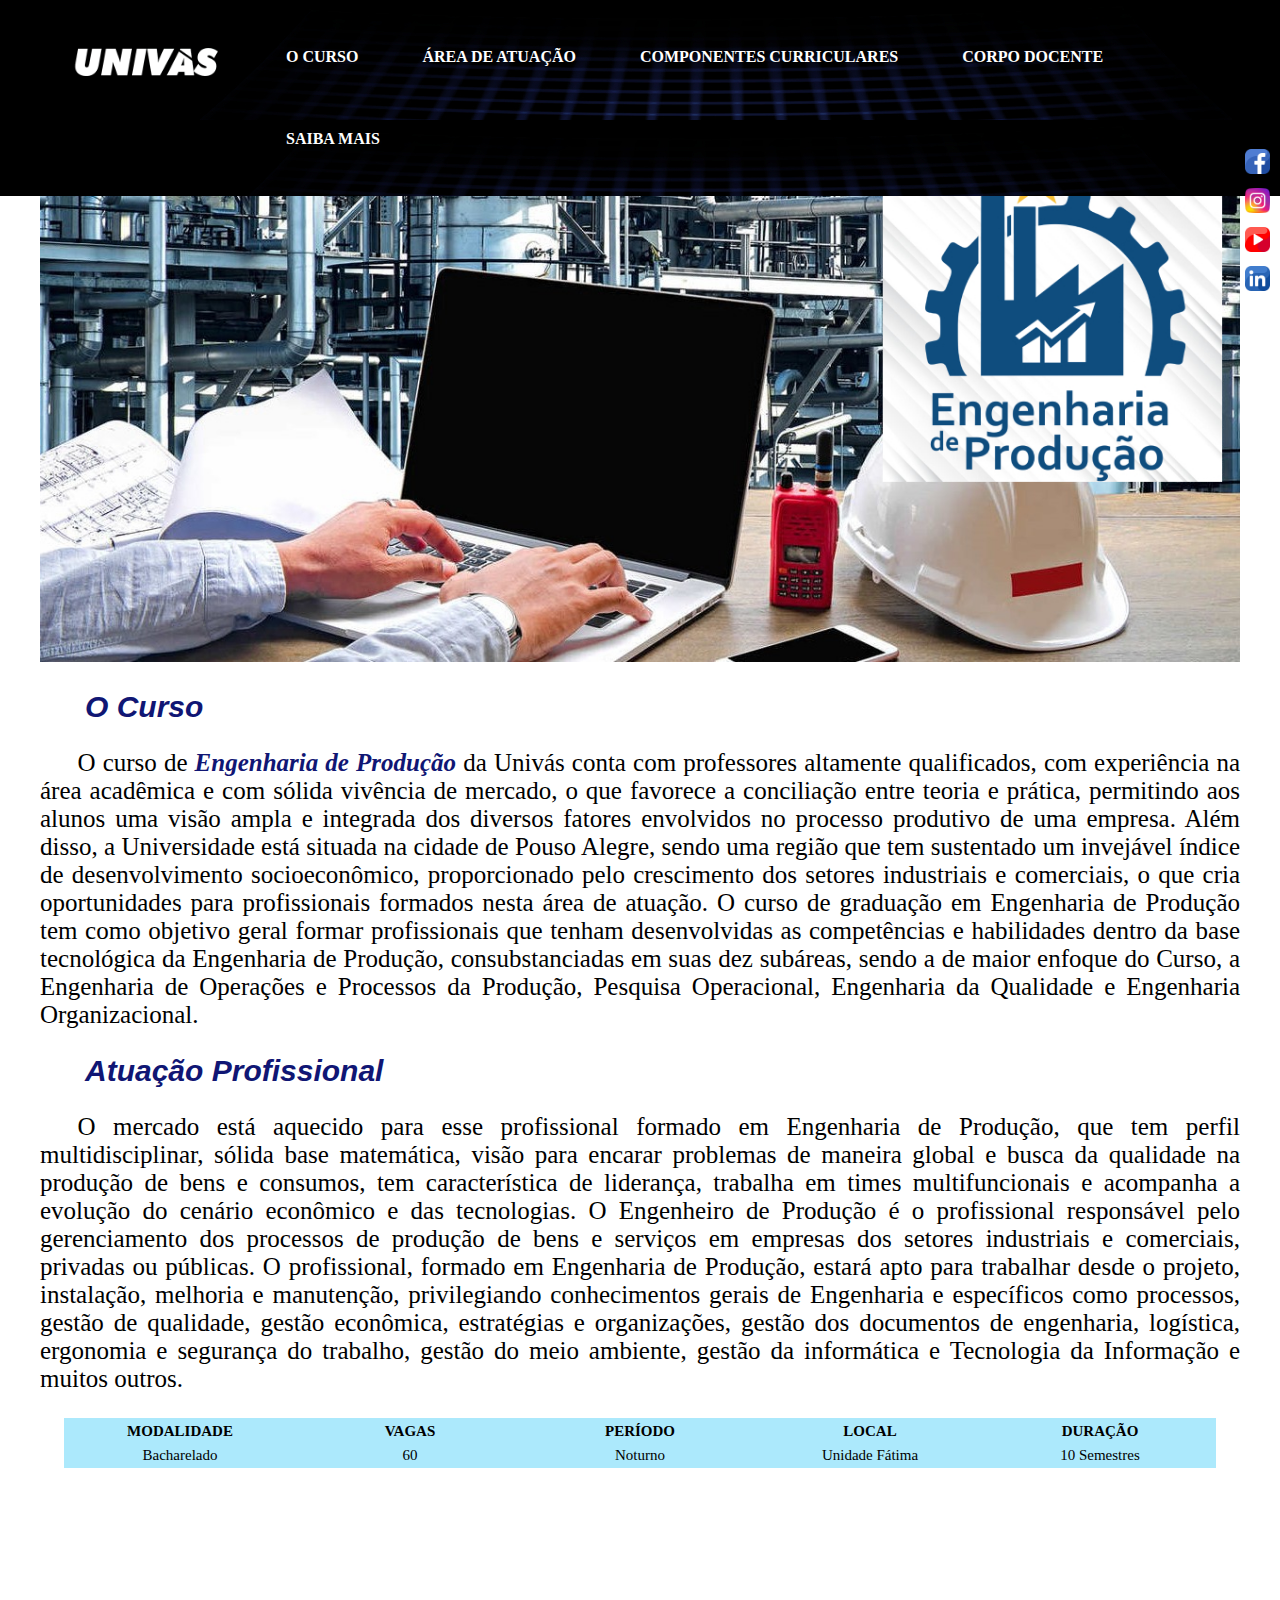
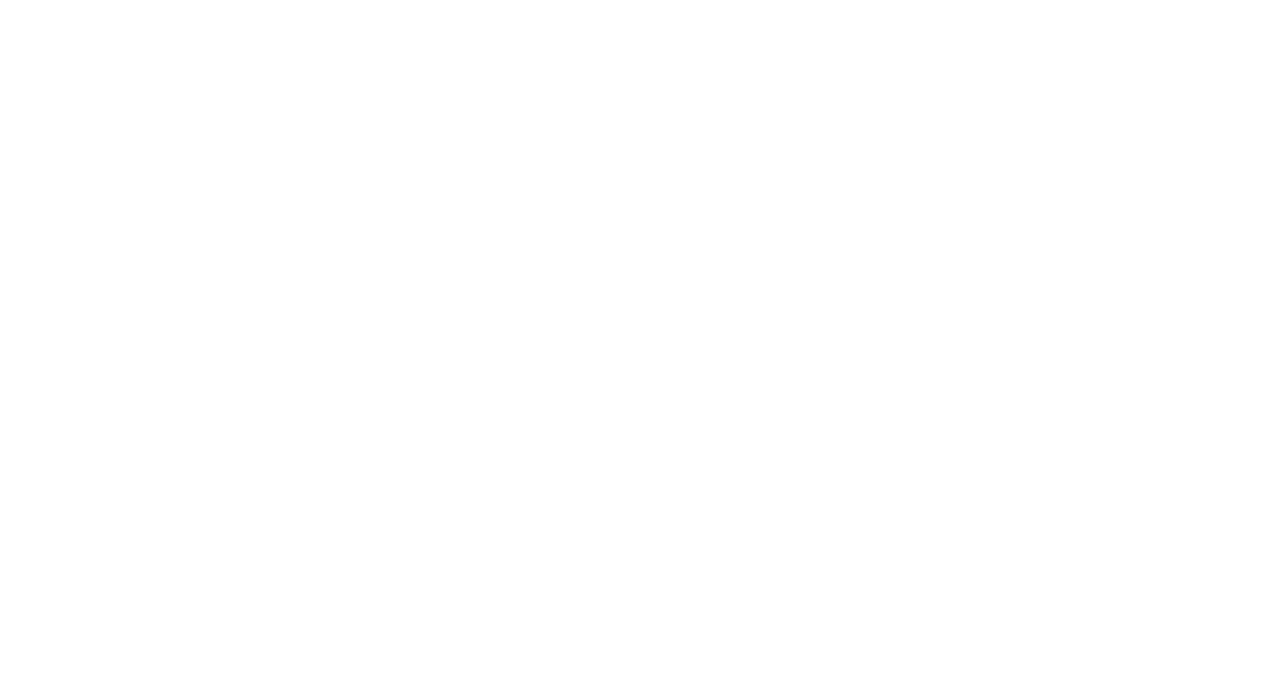
<file: index.html>
<!DOCTYPE html>
<html>
    <head>
        <link rel="icon" type="image;x-icon" href="images/univas_green.svg">
        <title>Engenharia de Produção</title>
        <link href="css/main.css" rel="stylesheet">
        <link href="css/index.css" rel="stylesheet">  
    </head>
    
    <body>    
        <header>
            <nav class="navigation">     
                <ul id="ul">
                    <li>
                        <a href="index.html">
                             <img src="images/univas_white.png" alt="logoUnivas" id="logoUnivas">
                        </a>
                    </li>
                    <li>
                        <a href="index.html">
                            O Curso
                        </a>
                    </li>
                    <li>
                        <a href="area-atuacao.html">
                             Área de Atuação
                        </a>
                     </li>
                    <li>
                        <a href="comp-curric.html">
                            Componentes Curriculares
                        </a>
                    </li>
                    <li>
                        <a href="corpo-docente.html">
                            Corpo Docente
                        </a>
                    </li>
                    <li>
                        <a href="saiba-mais.html">
                            Saiba Mais
                        </a>
                    </li>
                </ul>   
                <div class="iconMenu">
                    <img src="images/toppng.com-menu-icon-png-3-lines-2000x2000.png" alt="icon" id="iconMenu">
                </div>
            </nav>
        </header>

        <div class="div-icons">
            <a href="https://www.facebook.com/Univas.edu/">
                <img src="images/facebook.png" alt="facebook-icon" class="icons-settings">
            </a>
            <a href="https://www.instagram.com/univas_oficial/">
                <img src="images/instagram.png" alt="instagram-icon" class="icons-settings">
            </a>
            <a href="https://www.youtube.com/channel/UChK11UP2Ork8SuzcMLlj5wQ">
                <img src="images/youtube.png" alt="youtube-icon" class="icons-settings">
            </a>
            <a href="https://br.linkedin.com/company/univ%C3%A1s">
                <img src="images/linkedin.png" alt="linkedin-icon" class="icons-settings">
            </a>
        </div>
    
        <div class="container" >            
            <img src="images/slide1.jpg" alt="banner1" class="mt-8 banner">
                <h2 class="text-format h2-format">O Curso</h2>
                <p class="text-format">O curso de <span class="span-color"> Engenharia de Produção</span> da Univás conta com professores altamente qualificados, com experiência na área acadêmica e com sólida vivência de mercado, o que favorece a conciliação entre teoria e prática, permitindo aos alunos uma visão ampla e integrada dos diversos fatores envolvidos no processo produtivo de uma empresa. Além disso, a Universidade está situada na cidade de Pouso Alegre, sendo uma região que tem sustentado um invejável índice de desenvolvimento socioeconômico, proporcionado pelo crescimento dos setores industriais e comerciais, o que cria oportunidades para profissionais formados nesta área de atuação. O curso de graduação em Engenharia de Produção tem como objetivo geral formar profissionais que tenham desenvolvidas as competências e habilidades dentro da base tecnológica da Engenharia de Produção, consubstanciadas em suas dez subáreas, sendo a de maior enfoque do Curso, a Engenharia de Operações e Processos da Produção, Pesquisa Operacional, Engenharia da Qualidade e Engenharia Organizacional.</p>
                <h2 class="text-format h2-format">Atuação Profissional</h2>
                <p class="text-format">O mercado está aquecido para esse profissional formado em Engenharia de Produção, que tem perfil multidisciplinar, sólida base matemática, visão para encarar problemas de maneira global e busca da qualidade na produção de bens e consumos, tem característica de liderança, trabalha em times multifuncionais e acompanha a evolução do cenário econômico e das tecnologias. O Engenheiro de Produção é o profissional responsável pelo gerenciamento dos processos de produção de bens e serviços em empresas dos setores industriais e comerciais, privadas ou públicas. O profissional, formado em Engenharia de Produção, estará apto para trabalhar desde o projeto, instalação, melhoria e manutenção, privilegiando conhecimentos gerais de Engenharia e específicos como processos, gestão de qualidade, gestão econômica, estratégias e organizações, gestão dos documentos de engenharia, logística, ergonomia e segurança do trabalho, gestão do meio ambiente, gestão da informática e Tecnologia da Informação e muitos outros.</p>               
        </div>

        <div>
            <table>
                <thead>
                    <th>MODALIDADE</th>
                    <th>VAGAS</th>
                    <th>PERÍODO</th>
                    <th>LOCAL</th>
                    <th>DURAÇÃO</th>
                </thead>
                <tbody>
                    <td>Bacharelado</td>
                    <td>60</td>
                    <td>Noturno</td>
                    <td>Unidade Fátima</td>
                    <td>10 Semestres</td>
                </tbody>
            </table>
        </div>

        <div id="video1">
            <iframe width="728" height="480" src="https://www.youtube.com/embed/WG01WvjVaCk" title="YouTube video player" frameborder="0" allow="accelerometer; autoplay; clipboard-write; encrypted-media; gyroscope; picture-in-picture" allowfullscreen></iframe>
        </div>         
            
        <footer>
            <div class="container">
                <div class="img-box">
                    <a href="https://www.fuvs.br/">
                        <img src="images/fuvs_white.png" alt="fuvs">
                    </a>
                </div>
                <div class="img-box">
                    <a href="https://www.univas.edu.br/">
                        <img src="images/univas_white_full.png" alt="univas">
                    </a>
                </div>
                <div class="img-box">
                    <a href="http://www.anglopousoalegre.com.br/">
                        <img src="images/anglo_branco.png" alt="anglo">
                    </a>
                </div>
                <div class="img-box">
                    <a href="http://www.hcsl.edu.br/index_hcsl_1.asp">
                        <img src="images/hcsl_branco.png" alt="hcsl">
                    </a>
                </div>
                <div class="img-box">
                    <a href="http://www.cjpii.edu.br/">
                        <img src="images/cjpii_branco.png" alt="cjpaulo">
                    </a>
                </div>  
            </div>
            <div class="copy">
                &copy; Copyright 2018 - 2020. Universidade do Vale do Sapucaí (UNIVÁS). Todos os direitos reservados.
            </div>
        </footer>           
    </body>
</html>
</file>
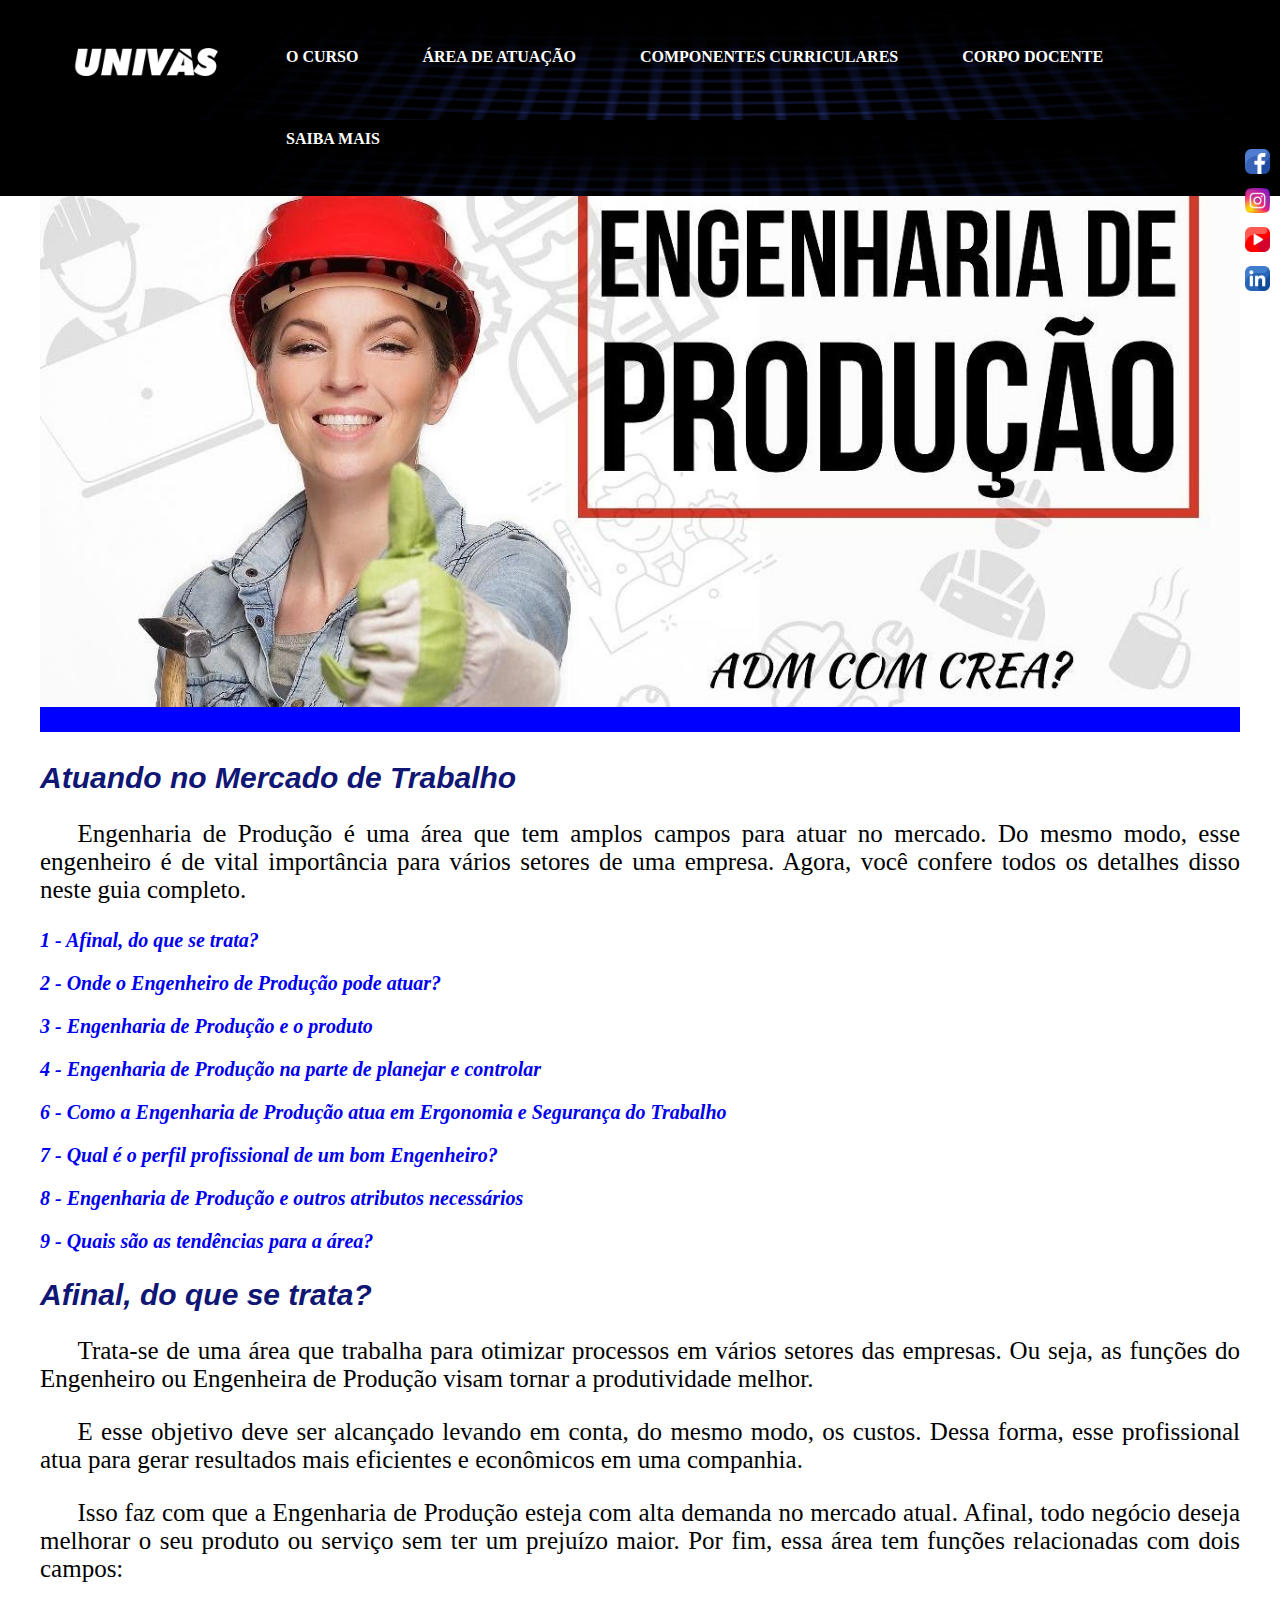
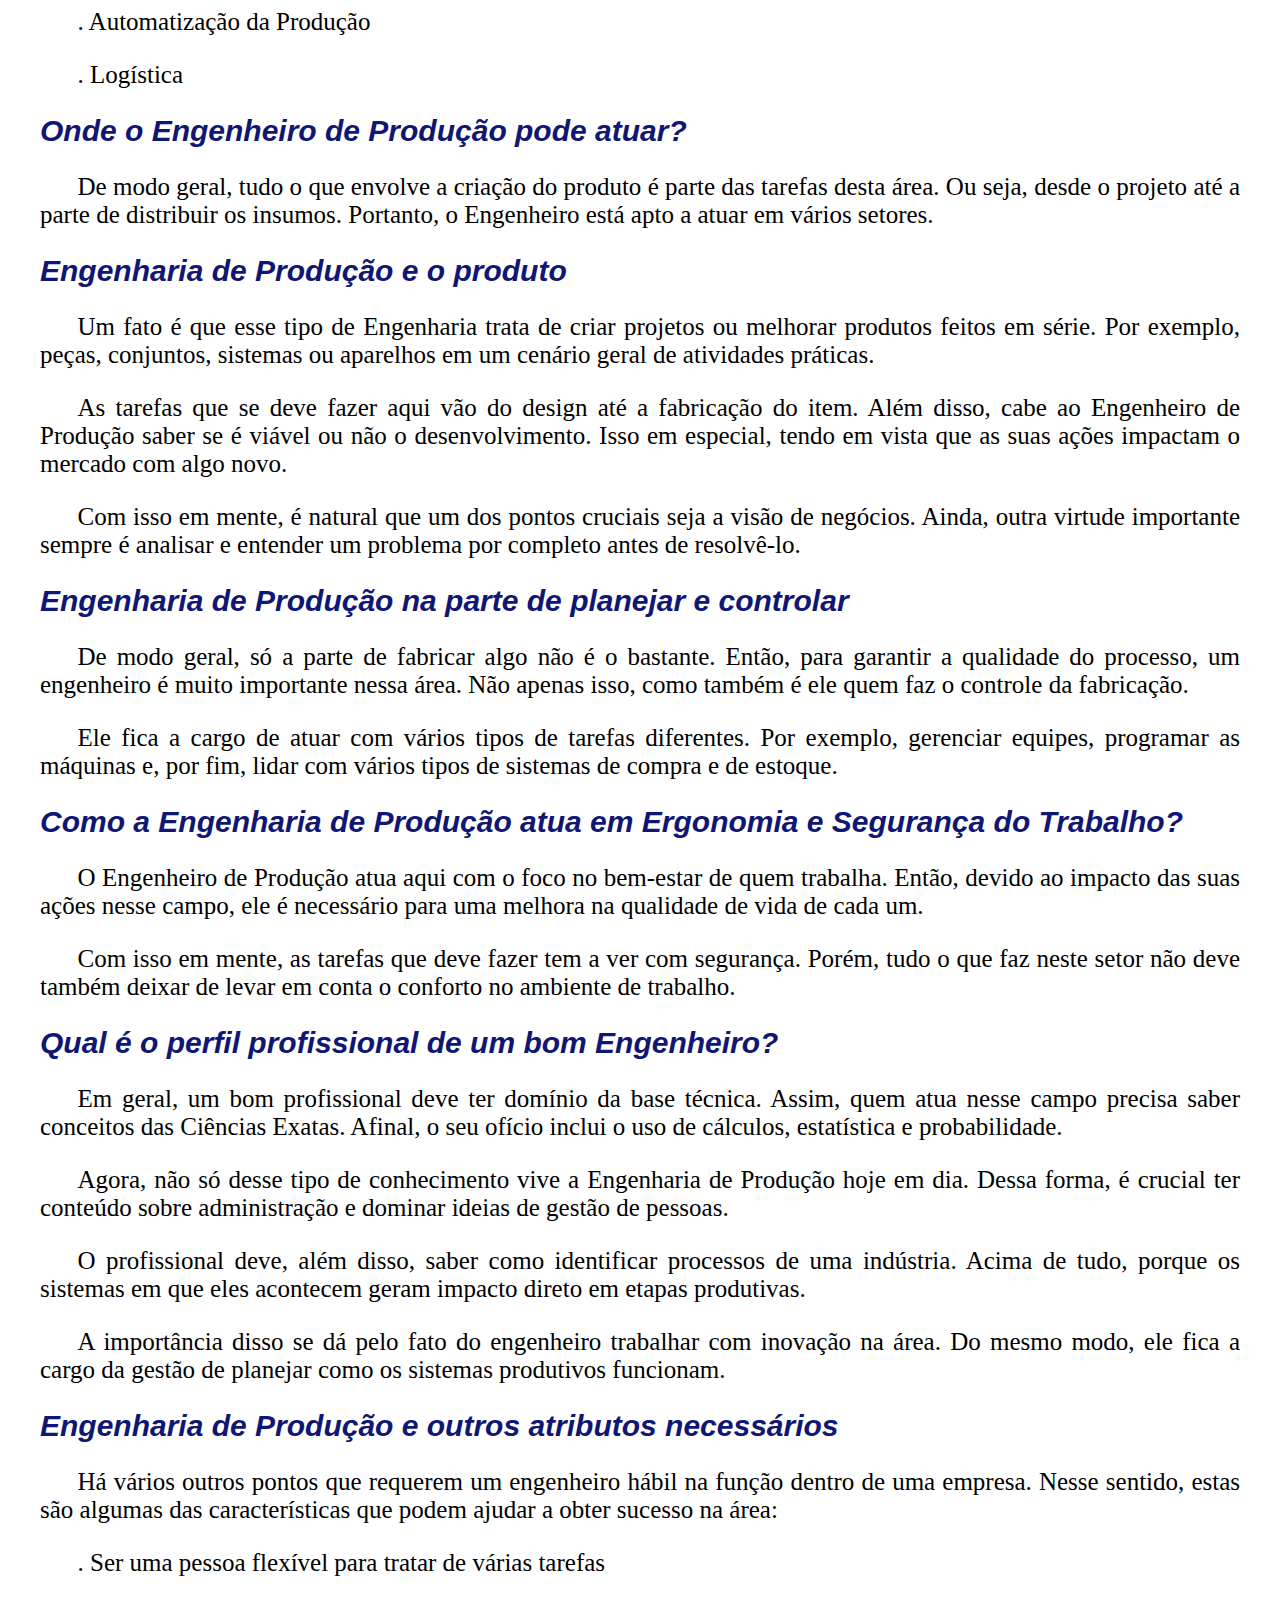
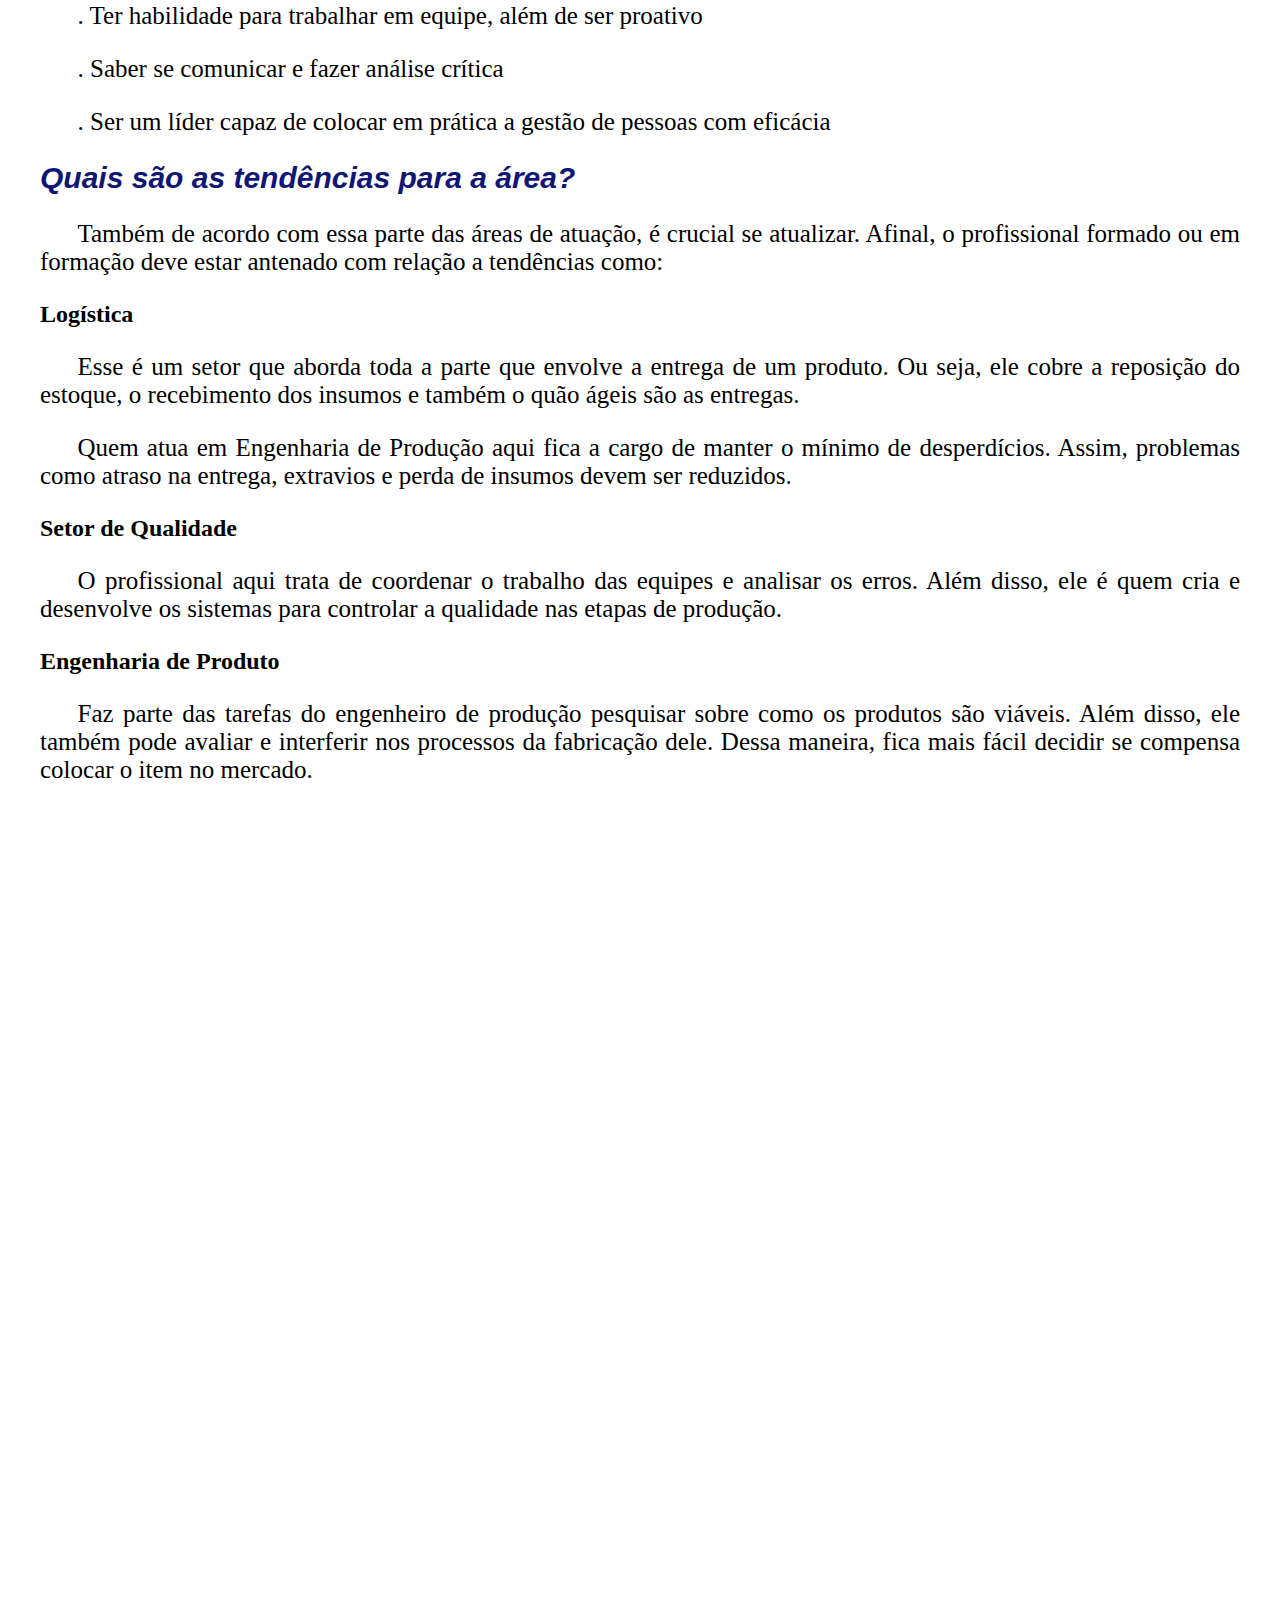
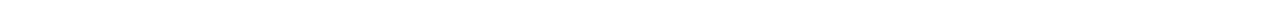
<file: area-atuacao.html>
<!DOCTYPE html>
<html>
    <head>
        <link rel="icon" type="image;x-icon" href="images/univas_green.svg">
        <title>Engenharia de Produção</title>
        <link href="css/main.css" rel="stylesheet">
        <link href="css/area-atuacao.css" rel="stylesheet">
    </head>
    
    <body>  

        <header>
            <nav class="navigation">    
                <ul id="ul">
                    <li>
                        <a href="index.html">
                             <img src="images/univas_white.png" alt="logoUnivas" id="logoUnivas">
                        </a>
                    </li>
                    <li>
                        <a href="index.html">
                            O Curso
                        </a>
                    </li>
                    <li>
                        <a href="area-atuacao.html" >
                             Área de Atuação
                        </a>
                     </li>
                    <li>
                        <a href="comp-curric.html" >
                            Componentes Curriculares
                        </a>
                    </li>
                    <li>
                        <a href="corpo-docente.html" >
                            Corpo Docente
                        </a>
                    </li>
                    <li>
                        <a href="saiba-mais.html" >
                            Saiba Mais
                        </a>
                    </li>
                </ul>   
                <div class="iconMenu">
                    <img src="images/toppng.com-menu-icon-png-3-lines-2000x2000.png" alt="icon" id="iconMenu">
                    </div>
            </nav>
        </header>

        <div class="div-icons">
            <a href="https://www.facebook.com/Univas.edu/">
                <img src="images/facebook.png" alt="facebook-icon" class="icons-settings">
            </a>
            <a href="https://www.instagram.com/univas_oficial/">
                <img src="images/instagram.png" alt="instagram-icon" class="icons-settings">
            </a>
            <a href="https://www.youtube.com/channel/UChK11UP2Ork8SuzcMLlj5wQ">
                <img src="images/youtube.png" alt="youtube-icon" class="icons-settings">
            </a>
            <a href="https://br.linkedin.com/company/univ%C3%A1s">
                <img src="images/linkedin.png" alt="linkedin-icon" class="icons-settings">
            </a>
        </div>

        <div class="container">               
            <img src="images/banner pg2.jpg" alt="banner1" class="mt-8 banner">
            <h2 class="h2-format">Atuando no Mercado de Trabalho</h2>
            <p class="text-format">Engenharia de Produção é uma área que tem amplos campos para atuar no mercado. Do mesmo modo, esse engenheiro é de vital importância para vários setores de uma empresa. Agora, você confere todos os detalhes disso neste guia completo.</p>

            <div class="asks">
                <p><a href="#ask1">1 - Afinal, do que se trata?</a></p>
                <p><a href="#ask2">2 - Onde o Engenheiro de Produção pode atuar?</a></p>
                <p><a href="#ask3">3 - Engenharia de Produção e o produto</a></p>
                <p><a href="#ask4">4 - Engenharia de Produção na parte de planejar e controlar</a></p>
                <p><a href="#ask5">6 - Como a Engenharia de Produção atua em Ergonomia e Segurança do Trabalho<a><p><span id="ask1"></span>
                <p><a href="#ask6">7 - Qual é o perfil profissional de um bom Engenheiro?</a></p>
                <p><a href="#ask7">8 - Engenharia de Produção e outros atributos necessários</a></p>
                <p><a href="#ask8">9 - Quais são as tendências para a área?</a></p>
            </div>
                       
                <h2 class="h2-format">Afinal, do que se trata?</h2>

                <p class="text-format">Trata-se de uma área que trabalha para otimizar processos em vários setores das empresas. Ou seja, as funções do Engenheiro ou Engenheira de Produção visam tornar a produtividade melhor.</p>
                <p class="text-format"> E esse objetivo deve ser alcançado levando em conta, do mesmo modo, os custos. Dessa forma, esse profissional atua para gerar resultados mais eficientes e econômicos em uma companhia.</p> 
                <p class="text-format">Isso faz com que a Engenharia de Produção esteja com alta demanda no mercado atual. Afinal, todo negócio deseja melhorar o seu produto ou serviço sem ter um prejuízo maior. Por fim, essa área tem funções relacionadas com dois campos:</p><span id="ask2"></span>   
                <p class="text-format text-format2" >. Automatização da Produção</p>
                <p class="text-format text-format2">. Logística</p> 
                
                <span id="ask3"></span>
                <h2 class="h2-format">Onde o Engenheiro de Produção pode atuar?</h2>
                <p class="text-format">De modo geral, tudo o que envolve a criação do produto é parte das tarefas desta área. Ou seja, desde o projeto até a parte de distribuir os insumos. Portanto, o Engenheiro está apto a atuar em vários setores.</p>

                <h2 class="h2-format">Engenharia de Produção e o produto</h2>

                <p class="text-format">Um fato é que esse tipo de Engenharia trata de criar projetos ou melhorar produtos feitos em série. Por exemplo, peças, conjuntos, sistemas ou aparelhos em um cenário geral de atividades práticas.</p>
                <span id="ask4"></span>
                <p class="text-format">As tarefas que se deve fazer aqui vão do design até a fabricação do item. Além disso, cabe ao Engenheiro de Produção saber se é viável ou não o desenvolvimento. Isso em especial, tendo em vista que as suas ações impactam o mercado com algo novo.</p>
                <p class="text-format">Com isso em mente, é natural que um dos pontos cruciais seja a visão de negócios. Ainda, outra virtude importante sempre é analisar e entender um problema por completo antes de resolvê-lo.</p>

                <h2 class="h2-format">Engenharia de Produção na parte de planejar e controlar</h2>

                <span id="ask5"></span>
                <p class="text-format">De modo geral, só a parte de fabricar algo não é o bastante. Então, para garantir a qualidade do processo, um engenheiro é muito importante nessa área. Não apenas isso, como também é ele quem faz o controle da fabricação.</p>
                <p class="text-format">Ele fica a cargo de atuar com vários tipos de tarefas diferentes. Por exemplo, gerenciar equipes, programar as máquinas e, por fim, lidar com vários tipos de sistemas de compra e de estoque.</p>
                
                <h2 class="h2-format">Como a Engenharia de Produção atua em Ergonomia e Segurança do Trabalho?</h2>

                <span id="ask6"></span>
                <p class="text-format">O Engenheiro de Produção atua aqui com o foco no bem-estar de quem trabalha. Então, devido ao impacto das suas ações nesse campo, ele é necessário para uma melhora na qualidade de vida de cada um.</p>
                <p class="text-format">Com isso em mente, as tarefas que deve fazer tem a ver com segurança. Porém, tudo o que faz neste setor não deve também deixar de levar em conta o conforto no ambiente de trabalho.</p>

                <h2 class="h2-format">Qual é o perfil profissional de um bom Engenheiro?</h2>

                <p class="text-format">Em geral, um bom profissional deve ter domínio da base técnica. Assim, quem atua nesse campo precisa saber conceitos das Ciências Exatas. Afinal, o seu ofício inclui o uso de cálculos, estatística e probabilidade.</p>
                <p class="text-format">Agora, não só desse tipo de conhecimento vive a Engenharia de Produção hoje em dia. Dessa forma, é crucial ter conteúdo sobre administração e dominar ideias de gestão de pessoas.</p>
                
                <span id="ask7"></span>
                <p class="text-format">O profissional deve, além disso, saber como identificar processos de uma indústria. Acima de tudo, porque os sistemas em que eles acontecem geram impacto direto em etapas produtivas.</p>
                <p class="text-format">A importância disso se dá pelo fato do engenheiro trabalhar com inovação na área. Do mesmo modo, ele fica a cargo da gestão de planejar como os sistemas produtivos funcionam.</p>

                <h2 class="h2-format">Engenharia de Produção e outros atributos necessários</h2>

                <p class="text-format">Há vários outros pontos que requerem um engenheiro hábil na função dentro de uma empresa. Nesse sentido, estas são algumas das características que podem ajudar a obter sucesso na área:</p>
                <p class="text-format text-format2" >. Ser uma pessoa flexível para tratar de várias tarefas<p>
                <span id="ask8"></span>
                <p class="text-format text-format2">. Ter habilidade para trabalhar em equipe, além de ser proativo</p>
                <p class="text-format text-format2" >. Saber se comunicar e fazer análise crítica</p>
                <p class="text-format text-format2">. Ser um líder capaz de colocar em prática a gestão de pessoas com eficácia</p>

                <h2 class="h2-format">Quais são as tendências para a área?</h2>

                <p class="text-format">Também de acordo com essa parte das áreas de atuação, é crucial se atualizar. Afinal, o profissional formado ou em formação deve estar antenado com relação a tendências como:</p>

                <h2>Logística</h2>

                <p class="text-format">Esse é um setor que aborda toda a parte que envolve a entrega de um produto. Ou seja, ele cobre a reposição do estoque, o recebimento dos insumos e também o quão ágeis são as entregas.</p>
                <p class="text-format"><p class="text-format">Quem atua em Engenharia de Produção aqui fica a cargo de manter o mínimo de desperdícios. Assim, problemas como atraso na entrega, extravios e perda de insumos devem ser reduzidos.</p></p>
                    
                <h2>Setor de Qualidade</h2>

                <p class="text-format">O profissional aqui trata de coordenar o trabalho das equipes e analisar os erros. Além disso, ele é quem cria e desenvolve os sistemas para controlar a qualidade nas etapas de produção.</p>
                    
                <h2>Engenharia de Produto</h2>

                <p class="text-format">Faz parte das tarefas do engenheiro de produção pesquisar sobre como os produtos são viáveis. Além disso, ele também pode avaliar e interferir nos processos da fabricação dele. Dessa maneira, fica mais fácil decidir se compensa colocar o item no mercado.</p>                
            </div>
            
            <div class=".container" id="video1" >
                <iframe width="728" height="480" src="https://www.youtube.com/embed/FX1vWCj1e6Q" title="YouTube video player" frameborder="0" allow="accelerometer; autoplay; clipboard-write; encrypted-media; gyroscope; picture-in-picture" allowfullscreen></iframe>
            </div>                
        </div>
    
        <footer>
            <div class="container">
                <div class="img-box">
                    <a href="https://www.fuvs.br/">
                        <img src="images/fuvs_white.png" alt="fuvs">
                    </a>
                </div>
                <div class="img-box">
                    <a href="https://www.univas.edu.br/">
                        <img src="images/univas_white_full.png" alt="univas">
                    </a>
                </div>
                <div class="img-box">
                    <a href="http://www.anglopousoalegre.com.br/">
                        <img src="images/anglo_branco.png" alt="anglo">
                    </a>
                </div>
                <div class="img-box">
                    <a href="http://www.hcsl.edu.br/index_hcsl_1.asp">
                        <img src="images/hcsl_branco.png" alt="hcsl">
                    </a>
                </div>
                <div class="img-box">
                    <a href="http://www.cjpii.edu.br/">
                        <img src="images/cjpii_branco.png" alt="cjpaulo">
                    </a>
                </div>  
            </div>  
            <div class="copy">
                &copy; Copyright 2018 - 2020. Universidade do Vale do Sapucaí (UNIVÁS). Todos os direitos reservados.
            </div>       
        </footer>

    </body>
</html>
</file>
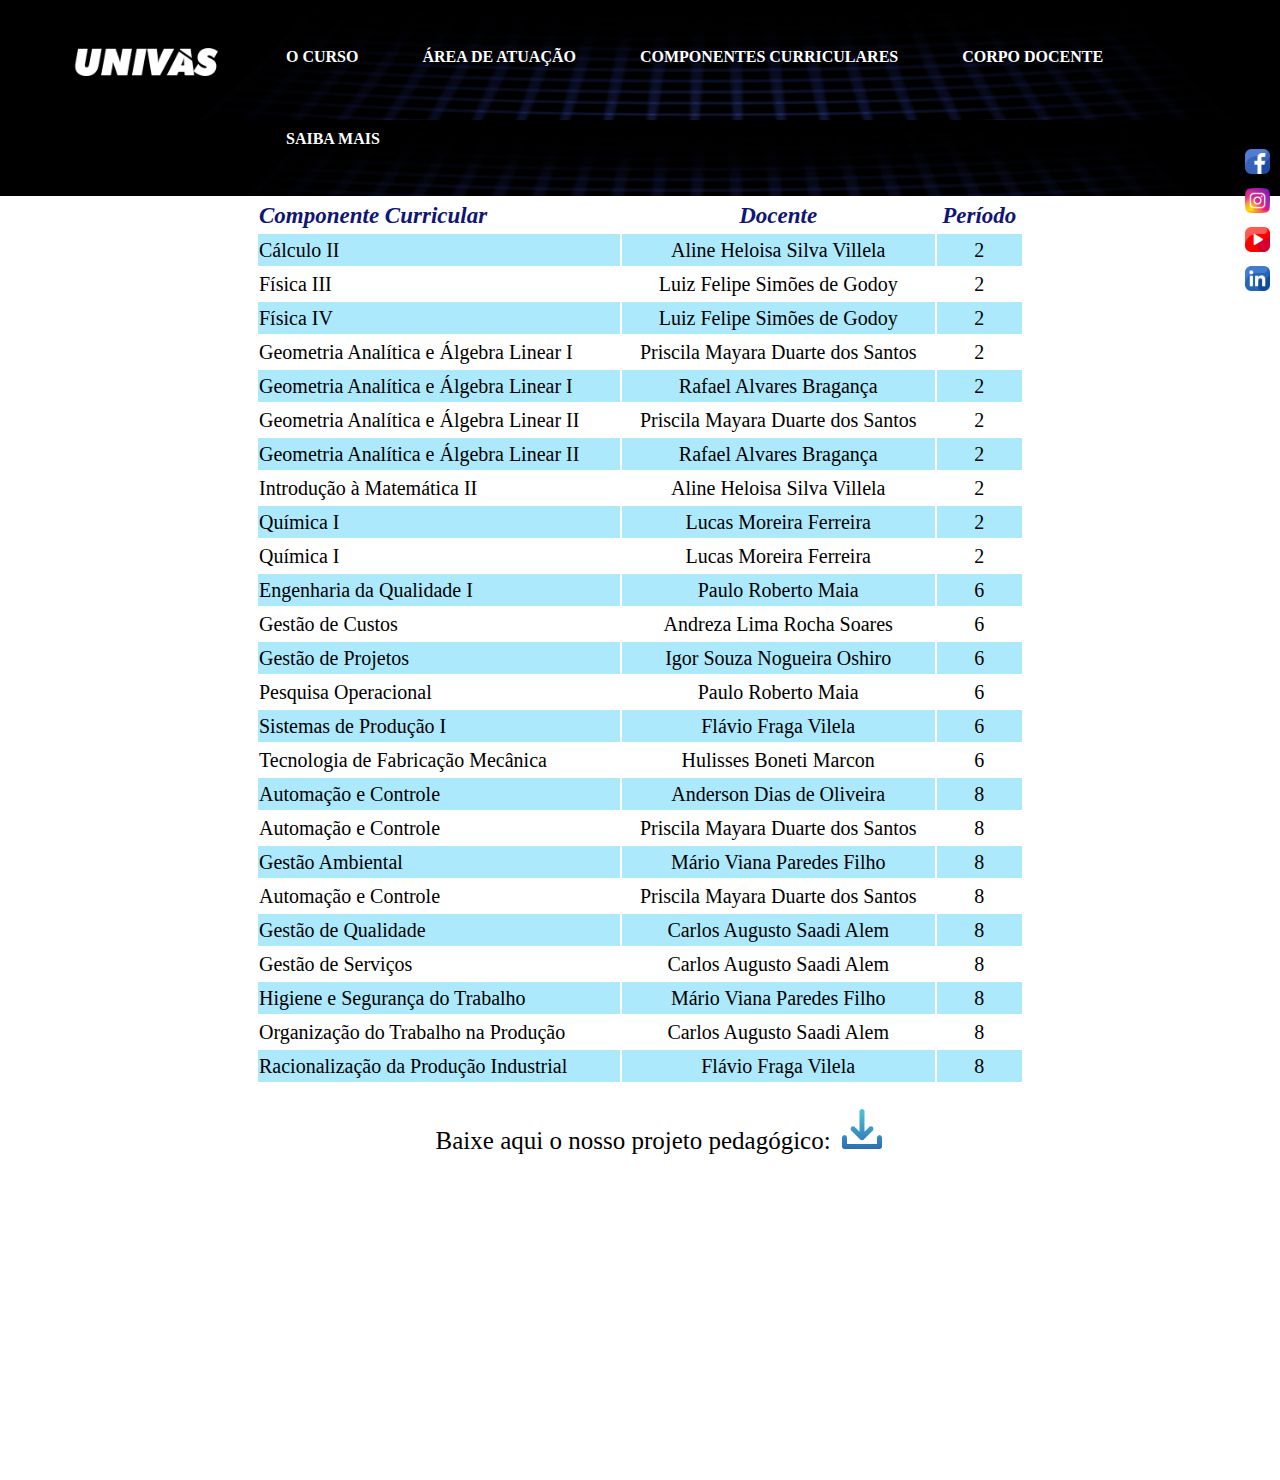
<file: comp-curric.html>
<!DOCTYPE html>
<html>
    <head>
        <link rel="icon" type="image;x-icon" href="images/univas_green.svg">
        <title>Engenharia de Produção</title>
        <link href="css/main.css" rel="stylesheet">
        <link href="css/comp-curric.css" rel="stylesheet">
    </head>
    
    <body>    
        <header>
            <nav class="navigation">  
                
                <ul id="ul">
                    <li>
                        <a href="index.html">
                             <img src="images/univas_white.png" alt="logoUnivas" id="logoUnivas">
                        </a>
                    </li>
                    <li>
                        <a href="index.html">
                            O Curso
                        </a>
                    </li>
                    <li>
                        <a href="area-atuacao.html">
                             Área de Atuação
                        </a>
                     </li>
                    <li>
                        <a href="comp-curric.html">
                            Componentes Curriculares
                        </a>
                    </li>
                    <li>
                        <a href="corpo-docente.html">
                            Corpo Docente
                        </a>
                    </li>
                    <li>
                        <a href="saiba-mais.html">
                            Saiba Mais
                        </a>
                    </li>
                </ul>   
                <div class="iconMenu">
                    <img src="images/toppng.com-menu-icon-png-3-lines-2000x2000.png" alt="icon" id="iconMenu">
                    </div>
            </nav>
        </header>

        <div class="div-icons-copy">
            <a href="https://www.facebook.com/Univas.edu/">
                <img src="images/facebook.png" alt="facebook-icon" class="icons-settings">
            </a>
            <a href="https://www.instagram.com/univas_oficial/">
                <img src="images/instagram.png" alt="instagram-icon" class="icons-settings">
            </a>
            <a href="https://www.youtube.com/channel/UChK11UP2Ork8SuzcMLlj5wQ">
                <img src="images/youtube.png" alt="youtube-icon" class="icons-settings">
            </a>
            <a href="https://br.linkedin.com/company/univ%C3%A1s">
                <img src="images/linkedin.png" alt="linkedin-icon" class="icons-settings">
            </a>
        </div>
    
        <div class="table-settings mt-9">
            <h1 class="h2-format" id="h1-width">Componentes Curriculares</h1>
            <table>
                <thead>
                    <tr>
                        <th id="th1">Componente Curricular</th>
                        <th>Docente</th>
                        <th>Período</th>
                    </tr>
                </thead>
                <tbody>
                    <tr class="tr-color">
                        <td>Cálculo II</td>
                        <td>Aline Heloisa Silva Villela</td>
                        <td>2</td>
                    </tr>
                    <tr>
                        <td>Física III</td>
                        <td>Luiz Felipe Simões de Godoy</td>
                        <td>2</td>
                    </tr>
                    <tr class="tr-color">
                        <td>Física IV</td>
                        <td>Luiz Felipe Simões de Godoy</td>
                        <td>2</td>
                    </tr>
                    <tr>
                        <td>Geometria Analítica e Álgebra Linear I</td>
                        <td>Priscila Mayara Duarte dos Santos</td>
                        <td>2</td>
                    </tr>
                    <tr class="tr-color">
                        <td>Geometria Analítica e Álgebra Linear I</td>
                        <td>Rafael Alvares Bragança</td>
                        <td>2</td>
                    </tr>
                    <tr>
                        <td>Geometria Analítica e Álgebra Linear II</td>
                        <td>Priscila Mayara Duarte dos Santos</td>
                        <td>2</td>
                    </tr>
                    <tr class="tr-color">
                        <td>Geometria Analítica e Álgebra Linear II</td>
                        <td>Rafael Alvares Bragança</td>
                        <td>2</td>
                    </tr>
                    <tr>
                        <td>Introdução à Matemática II</td>
                        <td>Aline Heloisa Silva Villela</td>
                        <td>2</td>
                    </tr>
                    <tr class="tr-color">
                        <td>Química I</td>
                        <td>Lucas Moreira Ferreira</td>
                        <td>2</td>
                    </tr>
                    <tr>
                        <td>Química I</td>
                        <td>Lucas Moreira Ferreira</td>
                        <td>2</td>
                    </tr>
                    <tr class="tr-color">
                        <td>Engenharia da Qualidade I</td>
                        <td>Paulo Roberto Maia</td>
                        <td>6</td>
                    </tr>
                    <tr>
                        <td>Gestão de Custos</td>
                        <td>Andreza Lima Rocha Soares</td>
                        <td>6</td>
                    </tr>
                    <tr class="tr-color">
                        <td>Gestão de Projetos</td>
                        <td>Igor Souza Nogueira Oshiro</td>
                        <td>6</td>
                    </tr>
                    <tr>
                        <td>Pesquisa Operacional</td>
                        <td>Paulo Roberto Maia</td>
                        <td>6</td>
                    </tr>
                    <tr class="tr-color">
                        <td>Sistemas de Produção I</td>
                        <td>Flávio Fraga Vilela</td>
                        <td>6</td>
                    </tr>
                    <tr>
                        <td>Tecnologia de Fabricação Mecânica</td>
                        <td>Hulisses Boneti Marcon</td>
                        <td>6</td>
                    </tr>
                    <tr class="tr-color">
                        <td>Automação e Controle</td>
                        <td>Anderson Dias de Oliveira</td>
                        <td>8</td>
                    </tr>
                    <tr>
                        <td>Automação e Controle</td>
                        <td>Priscila Mayara Duarte dos Santos</td>
                        <td>8</td>
                    </tr>
                    <tr class="tr-color">
                        <td>Gestão Ambiental</td>
                        <td>Mário Viana Paredes Filho</td>
                        <td>8</td>
                    </tr>
                    <tr>
                        <td>Automação e Controle</td>
                        <td>Priscila Mayara Duarte dos Santos</td>
                        <td>8</td>
                    </tr>
                    <tr class="tr-color">
                        <td>Gestão de Qualidade</td>
                        <td>Carlos Augusto Saadi Alem</td>
                        <td>8</td>
                    </tr>
                    <tr>
                        <td>Gestão de Serviços</td>
                        <td>Carlos Augusto Saadi Alem</td>
                        <td>8</td>
                    </tr>
                    <tr class="tr-color">
                        <td>Higiene e Segurança do Trabalho</td>
                        <td>Mário Viana Paredes Filho</td>
                        <td>8</td>
                    </tr>
                    <tr>
                        <td>Organização do Trabalho na Produção</td>
                        <td>Carlos Augusto Saadi Alem</td>
                        <td>8</td>
                    </tr>
                    <tr class="tr-color">
                        <td>Racionalização da Produção Industrial</td>
                        <td>Flávio Fraga Vilela</td>
                        <td>8</td>
                    </tr>    
                </tbody>
            </table>        	
        </div>

        <div class="text-format"> 
            <p>Baixe aqui o nosso projeto pedagógico:  
                <a href="images/ppedagogico.pdf">      
                    <img src="images/download-icon.png" alt="download-icon" id="download-icon">
                </a>
             </p>
        </div>
                 
        <footer>
            <div class="container">
                <div class="img-box">
                    <a href="https://www.fuvs.br/">
                        <img src="images/fuvs_white.png" alt="fuvs">
                    </a>
                </div>
                <div class="img-box">
                    <a href="https://www.univas.edu.br/">
                        <img src="images/univas_white_full.png" alt="univas">
                    </a>
                </div>
                <div class="img-box">
                    <a href="http://www.anglopousoalegre.com.br/">
                        <img src="images/anglo_branco.png" alt="anglo">
                    </a>
                </div>
                <div class="img-box">
                    <a href="http://www.hcsl.edu.br/index_hcsl_1.asp">
                        <img src="images/hcsl_branco.png" alt="hcsl">
                    </a>
                </div>
                <div class="img-box">
                    <a href="http://www.cjpii.edu.br/">
                        <img src="images/cjpii_branco.png" alt="cjpaulo">
                    </a>
                </div>   
            </div>
            <div class="copy">
                &copy; Copyright 2018 - 2020. Universidade do Vale do Sapucaí (UNIVÁS). Todos os direitos reservados.
            </div>
        </footer>       
    </body>
</html>
</file>
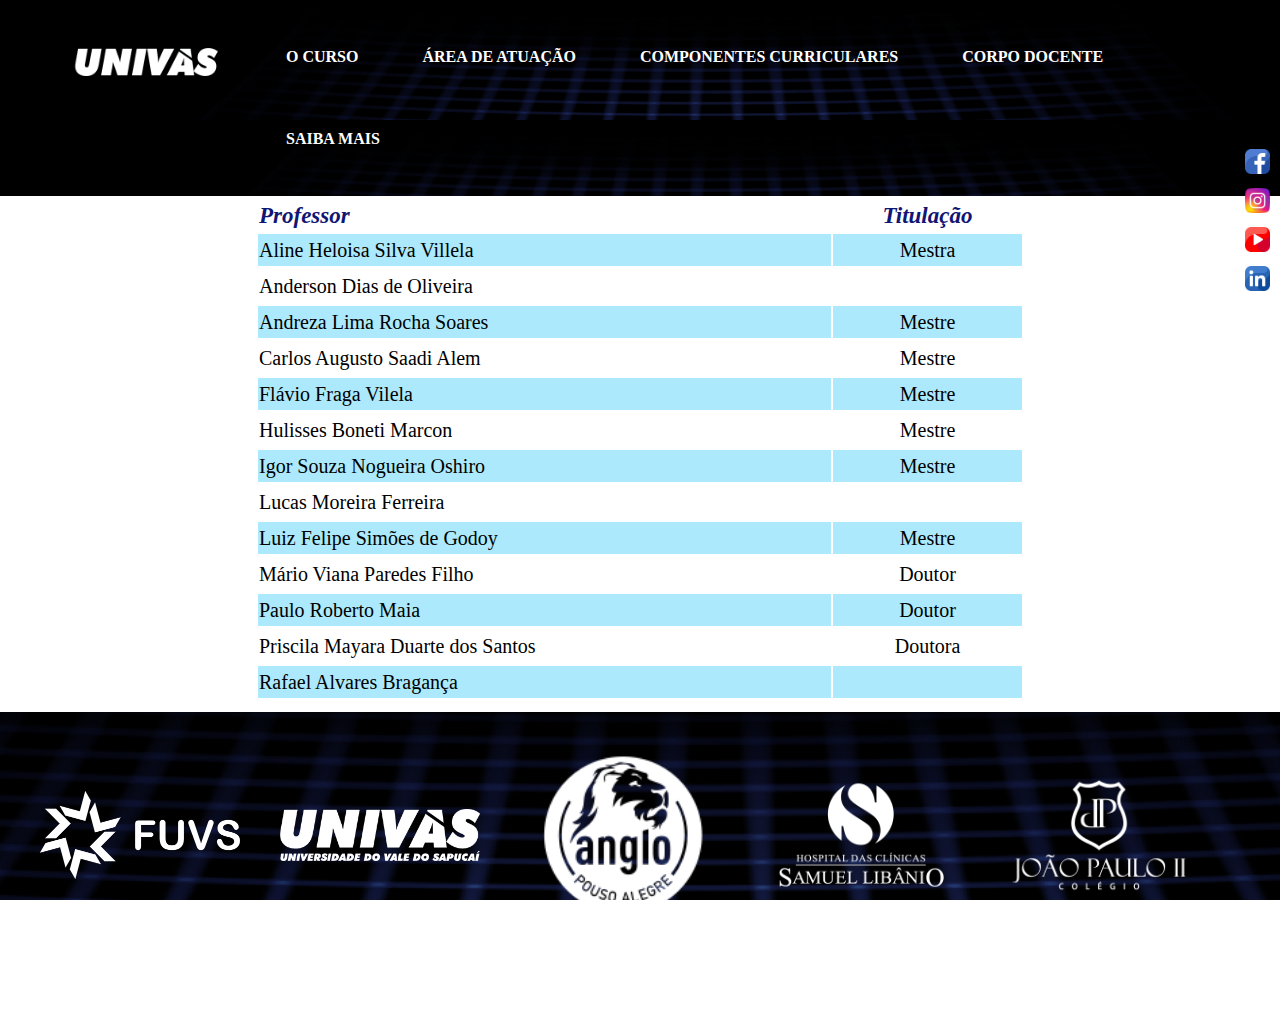
<file: corpo-docente.html>
<!DOCTYPE html>
<html>
    <head>
        <link rel="icon" type="image;x-icon" href="images/univas_green.svg">
        <title>Engenharia de Produção</title>
        <link href="css/main.css" rel="stylesheet">
        <link href="css/corpo-docente.css" rel="stylesheet">
    </head>
    
    <body>    
        <header>
            <nav class="navigation">  
                
                <ul id="ul">
                    <li>
                        <a href="index.html">
                             <img src="images/univas_white.png" alt="logoUnivas" id="logoUnivas">
                        </a>
                    </li>
                    <li>
                        <a href="index.html">
                            O Curso
                        </a>
                    </li>
                    <li>
                        <a href="area-atuacao.html">
                             Área de Atuação
                        </a>
                     </li>
                    <li>
                        <a href="comp-curric.html">
                            Componentes Curriculares
                        </a>
                    </li>
                    <li>
                        <a href="corpo-docente.html">
                            Corpo Docente
                        </a>
                    </li>
                    <li>
                        <a href="saiba-mais.html">
                            Saiba Mais
                        </a>
                    </li>
                </ul>   
                <div class="iconMenu">
                    <img src="images/toppng.com-menu-icon-png-3-lines-2000x2000.png" alt="icon" id="iconMenu">
                    </div>
            </nav>
        </header>

        <div class="div-icons-copy">
            <a href="https://www.facebook.com/Univas.edu/">
                <img src="images/facebook.png" alt="facebook-icon" class="icons-settings">
            </a>
            <a href="https://www.instagram.com/univas_oficial/">
                <img src="images/instagram.png" alt="instagram-icon" class="icons-settings">
            </a>
            <a href="https://www.youtube.com/channel/UChK11UP2Ork8SuzcMLlj5wQ">
                <img src="images/youtube.png" alt="youtube-icon" class="icons-settings">
            </a>
            <a href="https://br.linkedin.com/company/univ%C3%A1s">
                <img src="images/linkedin.png" alt="linkedin-icon" class="icons-settings">
            </a>
        </div>
    
        <div class="table-settings mt-9">
            <h1 class="h2-format">Corpo Docente</h1>
            <table>
                <thead>
                    <tr>
                        <th id="th1">Professor</th>
                        <th>Titulação</th>
                    </tr>
                </thead>
                <tbody>
                    <tr class="tr-color">
                        <td>Aline Heloisa Silva Villela</td>
                        <td>Mestra</td>
                    <tr>
                    <tr>
                        <td>Anderson Dias de Oliveira</td>
                        <td></td>
                    <tr>
                    <tr class="tr-color">
                        <td>Andreza Lima Rocha Soares</td>
                        <td>Mestre</td>
                    <tr>
                    <tr>
                        <td>Carlos Augusto Saadi Alem</td>
                        <td>Mestre</td>
                    <tr> 
                    <tr class="tr-color">
                        <td>Flávio Fraga Vilela</td>
                        <td>Mestre</td>
                    <tr>
                    <tr>
                        <td>Hulisses Boneti Marcon</td>
                        <td>Mestre</td>
                    <tr>  
                    <tr class="tr-color">
                        <td>Igor Souza Nogueira Oshiro</td>
                        <td>Mestre</td>
                    <tr>
                    <tr>
                        <td>Lucas Moreira Ferreira</td>
                        <td></td>
                    <tr>  
                    <tr class="tr-color">
                        <td>Luiz Felipe Simões de Godoy</td>
                        <td>Mestre</td>
                    <tr> 
                    <tr>
                        <td>Mário Viana Paredes Filho</td>
                        <td>Doutor</td>
                    <tr> 
                    <tr class="tr-color">
                        <td>Paulo Roberto Maia</td>
                        <td>Doutor</td>
                    <tr>
                    <tr>
                        <td>Priscila Mayara Duarte dos Santos</td>
                        <td>Doutora</td>
                    <tr>
                    <tr class="tr-color">
                        <td>Rafael Alvares Bragança</td>
                        <td></td>
                    <tr>               
                </tbody>
            </table>           	
        </div>
                
        <footer>
            <div class="container">
                <div class="img-box">
                    <a href="https://www.fuvs.br/">
                        <img src="images/fuvs_white.png" alt="fuvs">
                    </a>
                </div>
                <div class="img-box">
                    <a href="https://www.univas.edu.br/">
                        <img src="images/univas_white_full.png" alt="univas">
                    </a>
                </div>
                <div class="img-box">
                    <a href="http://www.anglopousoalegre.com.br/">
                        <img src="images/anglo_branco.png" alt="anglo">
                    </a>
                </div>
                <div class="img-box">
                    <a href="http://www.hcsl.edu.br/index_hcsl_1.asp">
                        <img src="images/hcsl_branco.png" alt="hcsl">
                    </a>
                </div>
                <div class="img-box">
                    <a href="http://www.cjpii.edu.br/">
                        <img src="images/cjpii_branco.png" alt="cjpaulo">
                    </a>
                </div>  
            </div>       
            <div class="copy">
                &copy; Copyright 2018 - 2020. Universidade do Vale do Sapucaí (UNIVÁS). Todos os direitos reservados.
            </div>  
        </footer>       
    </body>
</html>
</file>
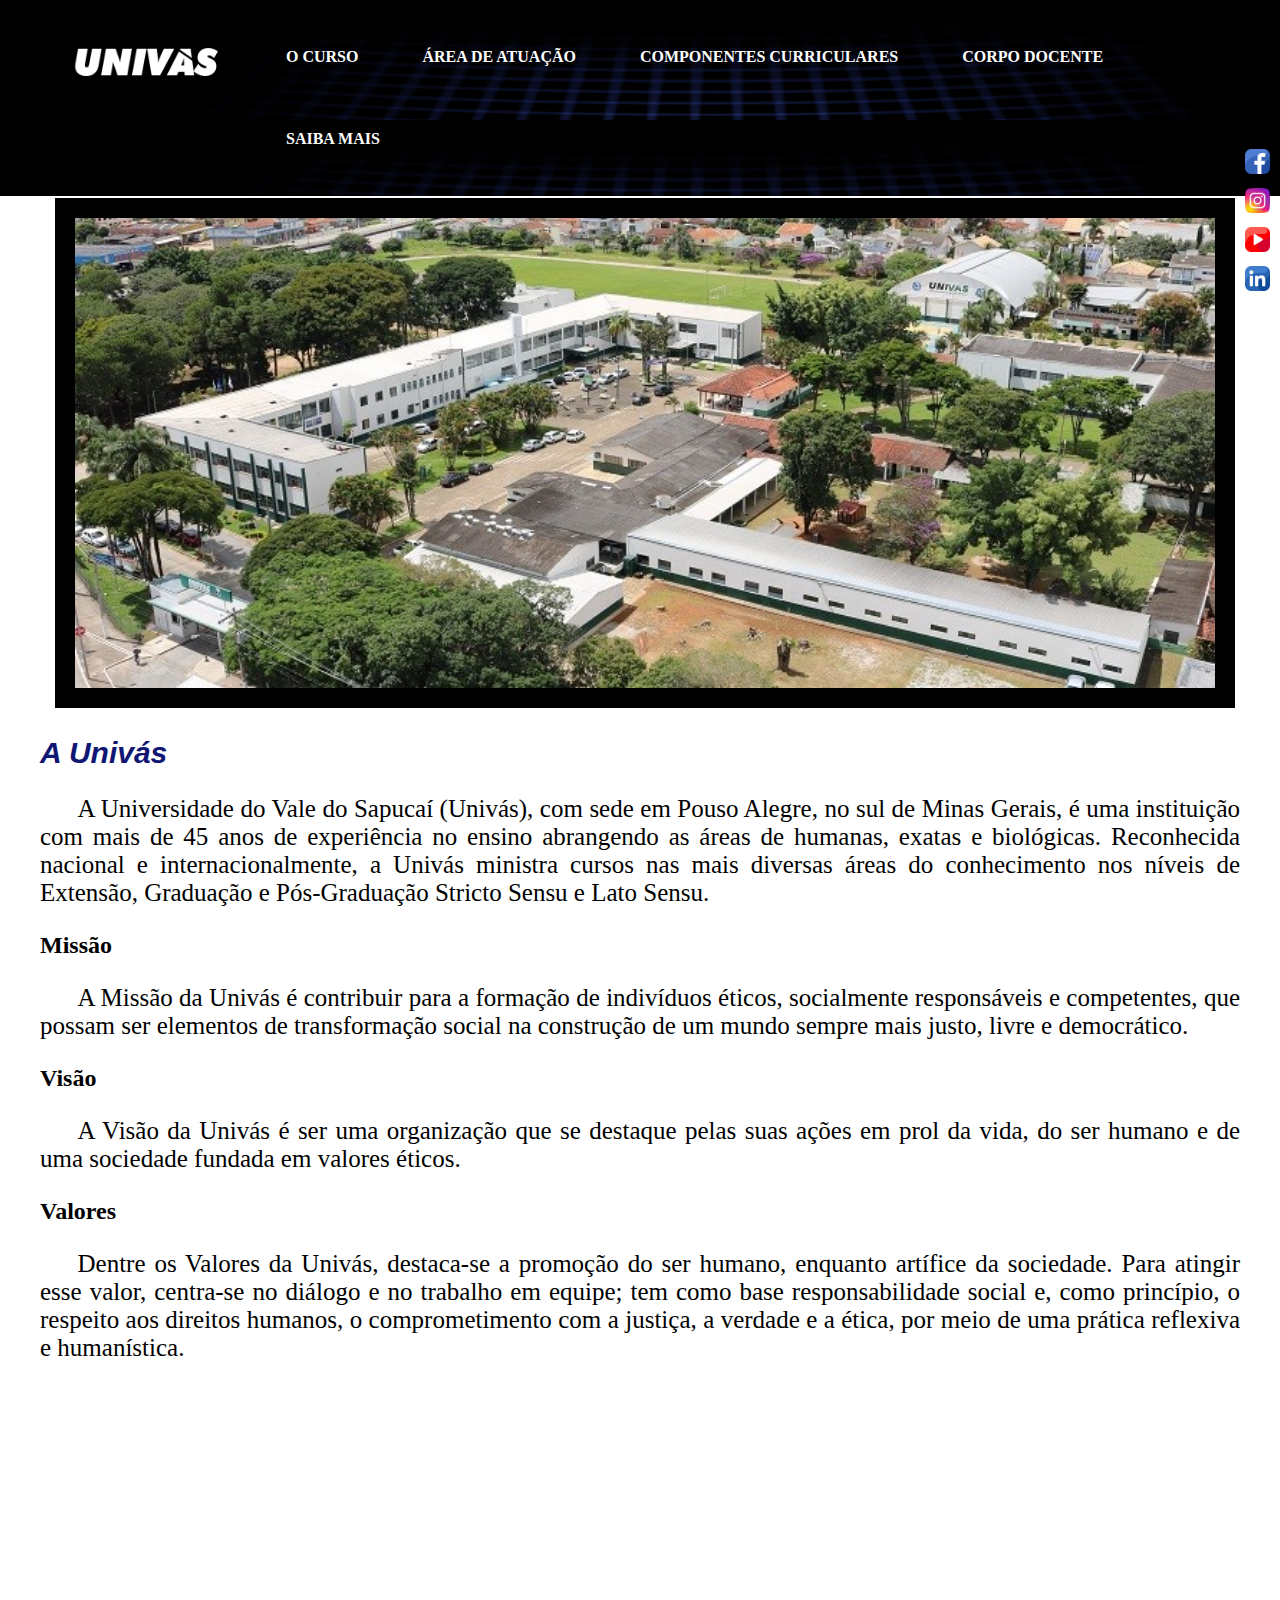
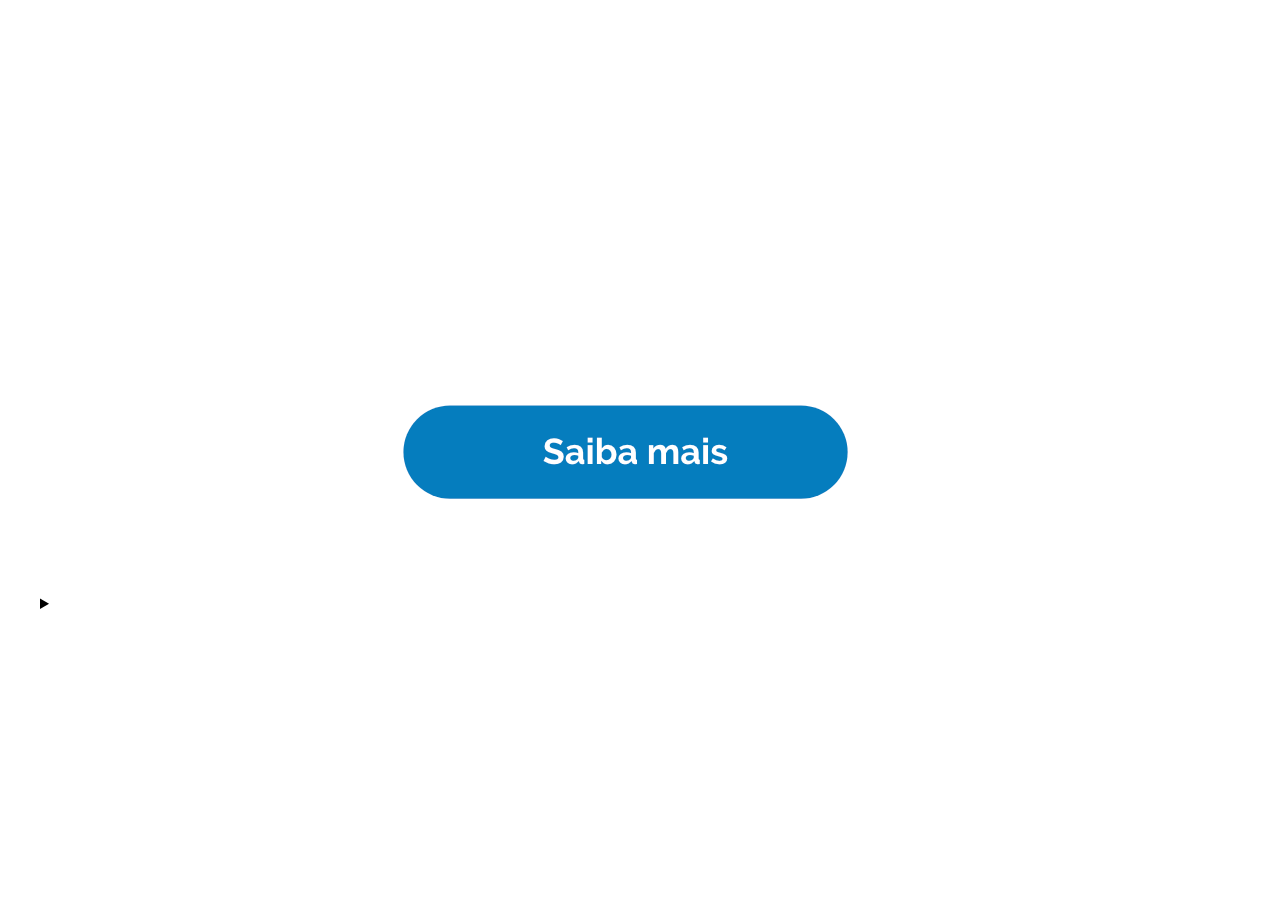
<file: saiba-mais.html>
<!DOCTYPE html>
<html>
    <head>
        <link rel="icon" type="image;x-icon" href="images/univas_green.svg">
        <title>Engenharia de Produção</title>
        <link href="css/main.css" rel="stylesheet">
        <link href="css/saiba-mais.css" rel="stylesheet">
    </head>
    
    <body>    
        <header>
            <nav class="navigation">  
                
                <ul id="ul">
                    <li>
                        <a href="index.html">
                             <img src="images/univas_white.png" alt="logoUnivas" id="logoUnivas">
                        </a>
                    </li>
                    <li>
                        <a href="index.html">
                            O Curso
                        </a>
                    </li>
                    <li>
                        <a href="area-atuacao.html">
                             Área de Atuação
                        </a>
                     </li>
                    <li>
                        <a href="comp-curric.html" >
                            Componentes Curriculares
                        </a>
                    </li>
                    <li>
                        <a href="corpo-docente.html" >
                            Corpo Docente
                        </a>
                    </li>
                    <li>
                        <a href="saiba-mais.html" >
                            Saiba Mais
                        </a>
                    </li>
                </ul>   
                <div class="iconMenu">
                    <img src="images/toppng.com-menu-icon-png-3-lines-2000x2000.png" alt="icon" id="iconMenu">
                    </div>
            </nav>
        </header>

        <div class="div-icons-copy">
            <a href="https://www.facebook.com/Univas.edu/">
                <img src="images/facebook.png" alt="facebook-icon" class="icons-settings">
            </a>
            <a href="https://www.instagram.com/univas_oficial/">
                <img src="images/instagram.png" alt="instagram-icon" class="icons-settings">
            </a>
            <a href="https://www.youtube.com/channel/UChK11UP2Ork8SuzcMLlj5wQ">
                <img src="images/youtube.png" alt="youtube-icon" class="icons-settings">
            </a>
            <a href="https://br.linkedin.com/company/univ%C3%A1s">
                <img src="images/linkedin.png" alt="linkedin-icon" class="icons-settings">
            </a>
        </div>

        <div class="container mt-9">
            <h1 class="h2-format">Venha nos conhecer!</h1>

            <div>
                <img src="images/univas-faculdade.jpg" alt="foto-univas" id="i-1">
            </div>

            <h2 class="h2-format" id="text-left">A Univás</h2>

                <p class="text-format">A Universidade do Vale do Sapucaí (Univás), com sede em Pouso Alegre, no sul de Minas Gerais, é uma instituição com mais de 45 anos de experiência no ensino abrangendo as áreas de humanas, exatas e biológicas. Reconhecida nacional e internacionalmente, a Univás ministra cursos nas mais diversas áreas do conhecimento nos níveis de Extensão, Graduação e Pós-Graduação Stricto Sensu e Lato Sensu.</p>

                <h2>Missão</h2>

                <p class="text-format">A Missão da Univás é contribuir para a formação de indivíduos éticos, socialmente responsáveis e competentes, que possam ser elementos de transformação social na construção de um mundo sempre mais justo, livre e democrático.</p>              
             
                <h2>Visão</h2>

                <p class="text-format">A Visão da Univás é ser uma organização que se destaque pelas suas ações em prol da vida, do ser humano e de uma sociedade fundada em valores éticos.</p>
                    
                <h2>Valores</h2>

                <p class="text-format">Dentre os Valores da Univás, destaca-se a promoção do ser humano, enquanto artífice da sociedade. Para atingir esse valor, centra-se no diálogo e no trabalho em equipe; tem como base responsabilidade social e, como princípio, o respeito aos direitos humanos, o comprometimento com a justiça, a verdade e a ética, por meio de uma prática reflexiva e humanística.</p>          

                <div class="mapouter"><div class="gmap_canvas"><iframe width="1200" height="500" id="gmap_canvas" src="https://maps.google.com/maps?q=avenida%20prefeito%20tauny%20toledo%20470&t=k&z=13&ie=UTF8&iwloc=&output=embed" frameborder="0" scrolling="no" marginheight="0" marginwidth="0"></iframe><a href="https://123movies-to.org"></a><br><style>.mapouter{position:relative;text-align:right;height:500px;width:1200px;}</style><a href="https://www.embedgooglemap.net">how to embed a google map in wordpress</a><style>.gmap_canvas {overflow:hidden;background:none!important;height:500px;width:1200px;}</style></div></div>

                <div> 
                    <details>
                        <summary>
                            <img src="images/saibamais.png" alt="icon-sm" id="i-2">
                        </summary>
                        <form action="cadastro.html" method="post">
                            <div>
                                <h2 class="span-color">Entre em contato conosco e retornaremos sua solicitação!</h2>
                            </div>

                            <div>
                                <label for="name"><h3>Nome</h3></label>
                            </div>
                            <div>
                                <input type="text" id="name" 
                                    name="fieldName"
                                    placeholder="Enter your name here!" class="input-format">
                            </div>

                            <div>
                                <label for="email"><h3>E-mail</h3></label>
                            </div> 
                            <div>    
                                <input type="email" id="email"
                                    name="fieldEmail" 
                                    placeholder="enter your email here!" class="input-format">
                            </div>

                            <div>
                                <label for="phone"><h3>Telefone</h3></label>
                            </div>
                            <div>    
                                <input type="phone" id="phone"
                                    name="fieldPhone" 
                                    placeholder="(xx) xxxxx-xxxx" class="input-format">
                            </div>

                    </details>
                    
                </div>
        </div>
           
        <footer>
            <div class="container">
                <div class="img-box">
                    <a href="https://www.fuvs.br/">
                        <img src="images/fuvs_white.png" alt="fuvs">
                    </a>
                </div>
                <div class="img-box">
                    <a href="https://www.univas.edu.br/">
                        <img src="images/univas_white_full.png" alt="univas">
                    </a>
                </div>
                <div class="img-box">
                    <a href="http://www.anglopousoalegre.com.br/">
                        <img src="images/anglo_branco.png" alt="anglo">
                    </a>
                </div>
                <div class="img-box">
                    <a href="http://www.hcsl.edu.br/index_hcsl_1.asp">
                        <img src="images/hcsl_branco.png" alt="hcsl">
                    </a>
                </div>
                <div class="img-box">
                    <a href="http://www.cjpii.edu.br/">
                        <img src="images/cjpii_branco.png" alt="cjpaulo">
                    </a>
                </div>    
            </div>   
            <div class="copy">
                &copy; Copyright 2018 - 2020. Universidade do Vale do Sapucaí (UNIVÁS). Todos os direitos reservados.
            </div>      
        </footer>       
    </body>
</html>
</file>
<file: css/main.css>
body{
    position: relative;
    margin: 0;
    font-family: Calibri; 
}
header{
    width: 100%;
    position: fixed;
    z-index: 900;
    padding: 0;
    top: 0%;
    text-transform: uppercase;
    background-image: url(../images/fazul_header.jpg);        
}
header *{
    position: relative;
    float: left;
    color: #fff;
    font-weight: bold;
}
.navigation{
    width: 100%;   
    position: relative;
    margin: 0 auto;
}
.navigation ul{
    display: block;
}
li{
    float: left;
    list-style: none;
    padding: 2em;
}
a{
    text-decoration: none;
}
.navigation a:hover{
    color: #222fe2;
}
#logoUnivas{
    width: 150px;
}
.icons-settings{
    width: 25px;
    margin: 5px;
}
.div-icons{
    z-index: 1000;
    position: fixed;
    right: 10px;
    width: 30px;
    margin-top: 9em; 
}
.iconMenu{
    position: relative;
    float: right;
    display: none;
    cursor: pointer;
}
#iconMenu{
    width: 130px;
}
.container{
    margin: 0 auto;
    position: relative;
    width: 100%;
    max-width: 1200px;
    padding-left: 1em;
    padding-right: 1em;          
}
footer{
    position: relative;
    float: left;
    width: 100%;
    min-height: 100px;
    background-image: url(../images/fazul_footer.jpg);
    background-repeat: repeat-y;
    background-attachment: fixed;
}
.img-box{
    position: relative;
    float: left;
    height: 250px;
    width: 20%;
    display: flex;
    align-items: center;
}
.img-box img{
    width: 200px;
    margin: 0 auto;
}
.copy{
    position: relative;
    float: left;
    width: 100%;
    text-align: center;
    color: #fff;
    margin-bottom: 2em;
}

@media (max-width: 1000px){
    .img-box{
        width: 100%;
    }
    .img-box img{
        vertical-align: middle;
        margin:  0 auto;
    }
    .iconMenu, .navigation li:first-of-type{
        display: block;
    }
    .navigation li{
        width: 100%;
    }
    .navigation li{
        display: none;
    }
    header:hover li{
        display: block;
    }
    header:hover .iconMenu{
        display: none;
    }
}
</file>
<file: css/index.css>
.mt-8{
    margin-top: 8em;
}
.banner{
    width: 100%;
    position: relative;
}
.text-format{
    text-indent: 1.5em;
    text-align: justify;
    font-size: 25px;
    color:#000;
}
.h2-format{
    font-size: 30px;
    font-weight: bold;
    font-style: italic;
    font-family: 'Franklin Gothic Medium', 'Arial Narrow', Arial, sans-serif;
    color: #101674;
}
.span-color{
    font-weight:bold;
    font-style: italic;
    color: #101674;
}
.fazul{
    z-index: 0;
    position: fixed;
    display: block;
    height: 120px;
    width: 1436px;
}
table {
    width: 90%;
    text-align: left;
    margin: 10px auto;
    font-size: 15px;
    background-color: rgb(172, 233, 252);
}
th, td {
    width: 19%;
    height: 20px;
    text-align: center;
}
#th1{
    text-align: left;
}
#video1{
    text-align: center;
    max-width: 1436px;
    height: 490px;
    position: relative;
    margin: 5px auto;   
}
</file>
<file: css/area-atuacao.css>
.mt-8{
    margin-top: 8em;
}
.banner{
    width: 100%;
    position: relative;
    border-bottom: 25px solid blue;   
}
.text-format{
    text-indent: 1.5em;
    text-align: justify;
    font-size: 25px;
    color:#000;
}
.h2-format{
    font-size: 30px;
    font-weight: bold;
    font-style: italic;
    font-family: 'Franklin Gothic Medium', 'Arial Narrow', Arial, sans-serif;
    color: #101674;
}
.asks{
    font-size: 20px;
    font-style: italic;
    font-weight: bold;
}
.span-color{
    font-weight:bold;
    font-style: italic;
    color: #101674;
}
#video1{
    text-align: center;
    
    max-width: 1436px;
    height: 490px;
    position: relative;
    margin: 5px auto;   
}
</file>
<file: css/comp-curric.css>
.mt-9{
    margin-top: 9em;
}
table {
    width: 60%;
    border: none;
    text-align: center;
    margin: 10px auto;
    font-size: 20px;
}
td:first-child{
    text-align: left;
}
.tr-color {
    background-color: rgb(172, 233, 252);
}

th, td {
    height: 30px;
}
th{
    font-size: 23px;
    color: #101674;
    font-style: italic;
}
#th1{
    text-align: left;
}
.text-format{
    text-indent: 1.5em;
    text-align: center;
    font-size: 25px;
    color:#000;
}
.h2-format{
    font-size: 30px;
    font-weight: bold;
    font-style: italic;
    font-family: 'Franklin Gothic Medium';
    color: #101674;
    text-align: center;
}
.container-download{
    text-align: center;
}
#download-icon{
    margin-left: 5px;
    width: 40px;
}
.div-icons-copy{
    z-index: 1000;
    position: fixed;
    right: 10px;
    width: 30px;
    margin-top: 0; 
}
.mt-9{
    margin-top: 9em;
}
table {
    width: 60%;
    border: none;
    text-align: center;
    margin: 10px auto;
    font-size: 20px;
}
td:first-child{
    text-align: left;
}
.tr-color {
    background-color: rgb(172, 233, 252);
}
th, td {
    height: 30px;
}
th{
    font-size: 23px;
    color: #101674;
    font-style: italic;
}
#th1{
    text-align: left;
}
.text-format{
    text-indent: 1.5em;
    text-align: justify;
    text-align: center;
    font-size: 25px;
    color:#000;
}
.h2-format{
    font-size: 30px;
    font-weight: bold;
    font-style: italic;
    font-family: 'Franklin Gothic Medium';
    color: #101674;
    text-align: center;
}
.container-download{
    text-align: center;
}
#download-icon{
    margin-left: 5px;
    width: 40px;
}
.div-icons-copy{
    z-index: 1000;
    position: fixed;
    right: 10px;
    width: 30px;
    margin-top: 0; 
}
</file>
<file: css/corpo-docente.css>
.mt-9{
    margin-top: 9em;
}
table {
    width: 60%;
    border: none;
    text-align: center;
    margin: 10px auto;
    font-size: 20px;
}
td:first-child{
    text-align: left;
}
.tr-color {
    background-color: rgb(172, 233, 252);
}

th, td {
    height: 30px;
}
th{
    font-size: 23px;
    color: #101674;
    font-style: italic;
}
#th1{
    text-align: left;
}

.text-format{
    text-indent: 1.5em;
    text-align: justify;
    font-size: 25px;
    color:#000;
}
.h2-format{
    font-size: 30px;
    font-weight: bold;
    font-style: italic;
    font-family: 'Franklin Gothic Medium', 'Arial Narrow', Arial, sans-serif;
    color: #101674;
    text-align: center;
}
.div-icons-copy{
    z-index: 1000;
    position: fixed;
    right: 10px;
    width: 30px;
    margin-top: 0; 
}
</file>
<file: css/saiba-mais.css>
.mt-9{
    margin-top: 9em;
}
.text-format{
    text-indent: 1.5em;
    text-align: justify;
    font-size: 25px;
    color:#000;
}
.h2-format{
    font-size: 30px;
    font-weight: bold;
    font-style: italic;
    font-family: 'Franklin Gothic Medium', 'Arial Narrow', Arial, sans-serif;
    color: #101674;
    text-align: center;
}
#text-left{
    text-align: left;
}
#i-1{
    border: 20px solid black;
    width: 95%;
    margin-left: 15px;
}
#i-2{
    margin-top: 80px;
    margin-bottom: 80px;
    margin-left: 27%;
}
.span-color{
    font-weight:bold;
    font-style: italic;
    color: #101674;
}
.container form{
    text-align: center;
    margin: 10px auto;
}
.input-format{
    width: 45%;
    background-color: rgb(172, 233, 252);
    border: none;
}
.div-icons-copy{
    z-index: 1000;
    position: fixed;
    right: 10px;
    width: 30px;
    margin-top: 0; 
}
</file>
